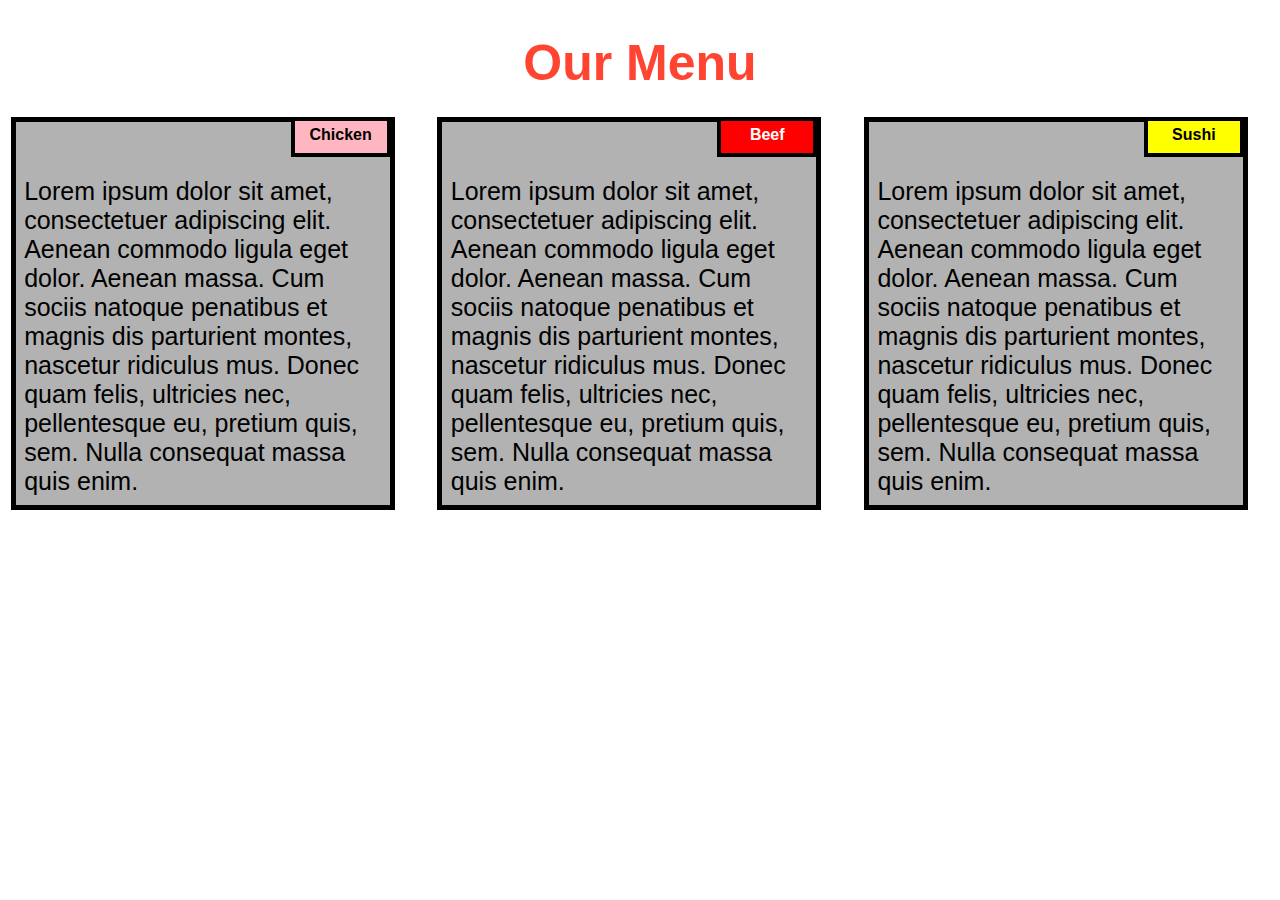
<file: Module 2/Index.html>
<!DOCTYPE html>
<html>
<head>

<title>Responsive Layout</title>
<meta name="viewport" content="width=device-width, initial-scale=1">
<link rel="stylesheet" type="text/css" href="Style.css">

</head>
<body>
<h1>Our Menu</h1>



  <div class="col-lg-4 col-md-6 col-sm-12">
  	<div class="box">
  		<p class="content-name name1">Chicken</p>
  		<p class="content">Lorem ipsum dolor sit amet, consectetuer adipiscing elit. Aenean commodo ligula eget dolor. Aenean massa. Cum sociis natoque penatibus et magnis dis parturient montes, nascetur ridiculus mus. Donec quam felis, ultricies nec, pellentesque eu, pretium quis, sem. Nulla consequat massa quis enim.</p>
  	</div>
  </div>

  <div class="col-lg-4 col-md-6 col-sm-12">
  	<div class="box">
   		<p class="content-name name2">Beef</p>
   		<p class="content">Lorem ipsum dolor sit amet, consectetuer adipiscing elit. Aenean commodo ligula eget dolor. Aenean massa. Cum sociis natoque penatibus et magnis dis parturient montes, nascetur ridiculus mus. Donec quam felis, ultricies nec, pellentesque eu, pretium quis, sem. Nulla consequat massa quis enim.</p>
  	</div>
  </div>

  <div class="col-lg-4 col-md-12 col-sm-12">
  	<div class="box">
  		<p class="content-name name3">Sushi</p>
  		<p class="content">Lorem ipsum dolor sit amet, consectetuer adipiscing elit. Aenean commodo ligula eget dolor. Aenean massa. Cum sociis natoque penatibus et magnis dis parturient montes, nascetur ridiculus mus. Donec quam felis, ultricies nec, pellentesque eu, pretium quis, sem. Nulla consequat massa quis enim.</p>
  	</div>	
  </div>

</body>
</html>
</file>
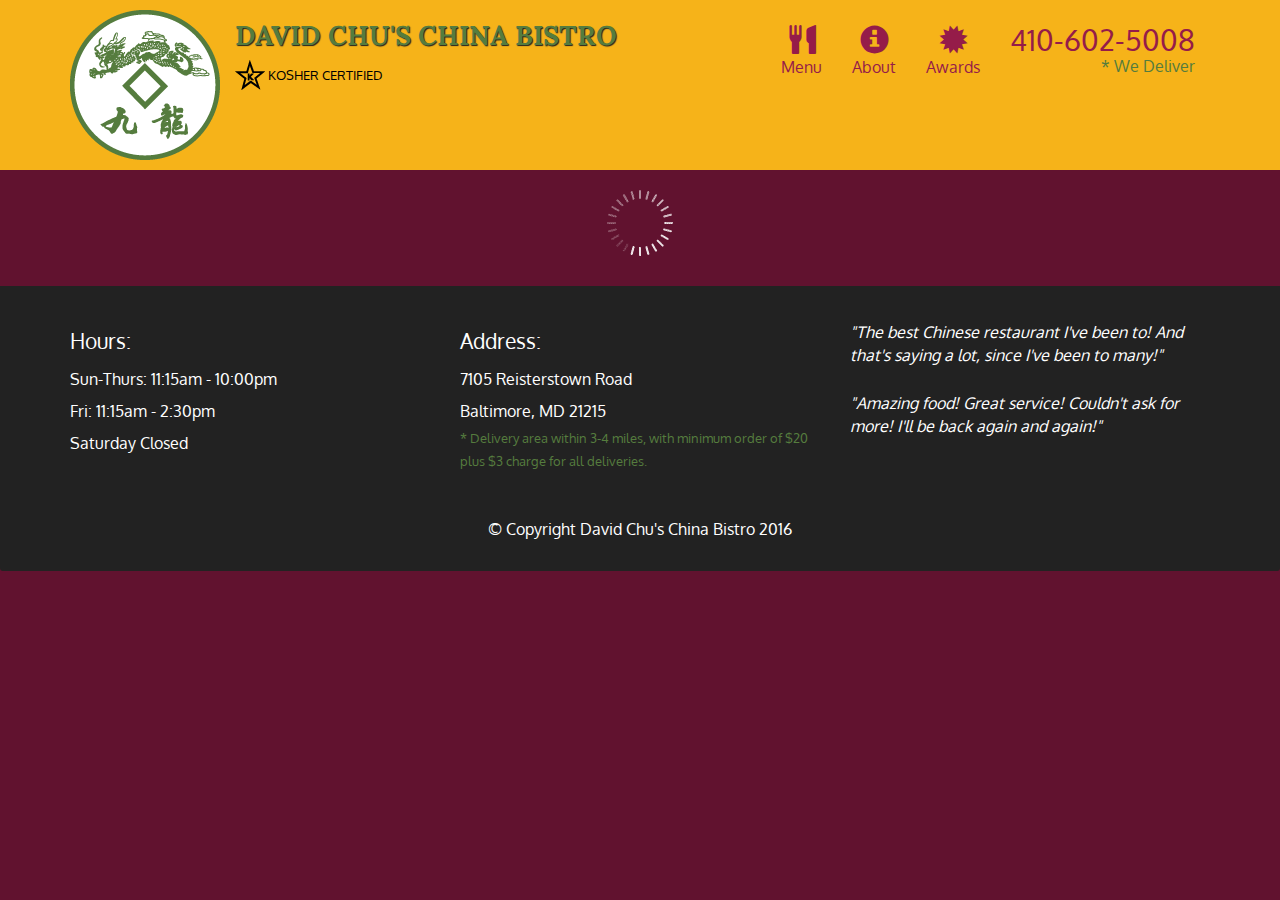
<file: Module 5/index.html>
<!doctype html>
<html lang="en">
  <head>
    <meta charset="utf-8">
    <meta http-equiv="X-UA-Compatible" content="IE=edge">
    <meta name="viewport" content="width=device-width, initial-scale=1">
    <title>David Chu's China Bistro</title>
    <link rel="stylesheet" href="css/bootstrap.min.css">
    <link rel="stylesheet" href="css/styles.css">
    <link href='https://fonts.googleapis.com/css?family=Oxygen:400,300,700' rel='stylesheet' type='text/css'>
    <link href='https://fonts.googleapis.com/css?family=Lora' rel='stylesheet' type='text/css'>
  </head>
<body>
  <header>
    <nav id="header-nav" class="navbar navbar-default">
      <div class="container">
        <div class="navbar-header">
          <a href="index.html" class="pull-left visible-md visible-lg">
            <div id="logo-img" alt="Logo image"></div>
          </a>

          <div class="navbar-brand">
            <a href="index.html"><h1>David Chu's China Bistro</h1></a>
            <p>
              <img src="images/star-k-logo.png" alt="Kosher certification">
              <span>Kosher Certified</span>
            </p>
          </div>

          <button id="navbarToggle" type="button" class="navbar-toggle collapsed" data-toggle="collapse" data-target="#collapsable-nav" aria-expanded="false">
            <span class="sr-only">Toggle navigation</span>
            <span class="icon-bar"></span>
            <span class="icon-bar"></span>
            <span class="icon-bar"></span>
          </button>
        </div>
        
        <div id="collapsable-nav" class="collapse navbar-collapse">
           <ul id="nav-list" class="nav navbar-nav navbar-right">
            <li id="navHomeButton" class="visible-xs active">
              <a href="index.html">
                <span class="glyphicon glyphicon-home"></span> Home</a>
            </li>
            <li id="navMenuButton">
              <a href="#" onclick="$dc.loadMenuCategories();">
                <span class="glyphicon glyphicon-cutlery"></span><br class="hidden-xs"> Menu</a>
            </li>
            <li>
              <a href="#">
                <span class="glyphicon glyphicon-info-sign"></span><br class="hidden-xs"> About</a>
            </li>
            <li>
              <a href="#">
                <span class="glyphicon glyphicon-certificate"></span><br class="hidden-xs"> Awards</a>
            </li>
            <li id="phone" class="hidden-xs">
              <a href="tel:410-602-5008">
                <span>410-602-5008</span></a><div>* We Deliver</div>
            </li>
          </ul><!-- #nav-list -->
        </div><!-- .collapse .navbar-collapse -->
      </div><!-- .container -->
    </nav><!-- #header-nav -->
  </header>

  <div id="call-btn" class="visible-xs">
    <a class="btn" href="tel:410-602-5008">
    <span class="glyphicon glyphicon-earphone"></span>
    410-602-5008
    </a>
  </div>
  <div id="xs-deliver" class="text-center visible-xs">* We Deliver</div>

  <div id="main-content" class="container"></div>

  <footer class="panel-footer">
    <div class="container">
      <div class="row">
        <section id="hours" class="col-sm-4">
          <span>Hours:</span><br>
          Sun-Thurs: 11:15am - 10:00pm<br>
          Fri: 11:15am - 2:30pm<br>
          Saturday Closed
          <hr class="visible-xs">
        </section>
        <section id="address" class="col-sm-4">
          <span>Address:</span><br>
          7105 Reisterstown Road<br>
          Baltimore, MD 21215
          <p>* Delivery area within 3-4 miles, with minimum order of $20 plus $3 charge for all deliveries.</p>
          <hr class="visible-xs">
        </section>
        <section id="testimonials" class="col-sm-4">
          <p>"The best Chinese restaurant I've been to! And that's saying a lot, since I've been to many!"</p>
          <p>"Amazing food! Great service! Couldn't ask for more! I'll be back again and again!"</p>
        </section>
      </div>
      <div class="text-center">&copy; Copyright David Chu's China Bistro 2016</div>
    </div>
  </footer>

  <!-- jQuery (Bootstrap JS plugins depend on it) -->
  <script src="js/jquery-2.1.4.min.js"></script>
  <script src="js/bootstrap.min.js"></script>
  <script src="js/ajax-utils.js"></script>
  <script src="js/script.js"></script>
</body>
</html>
</file>
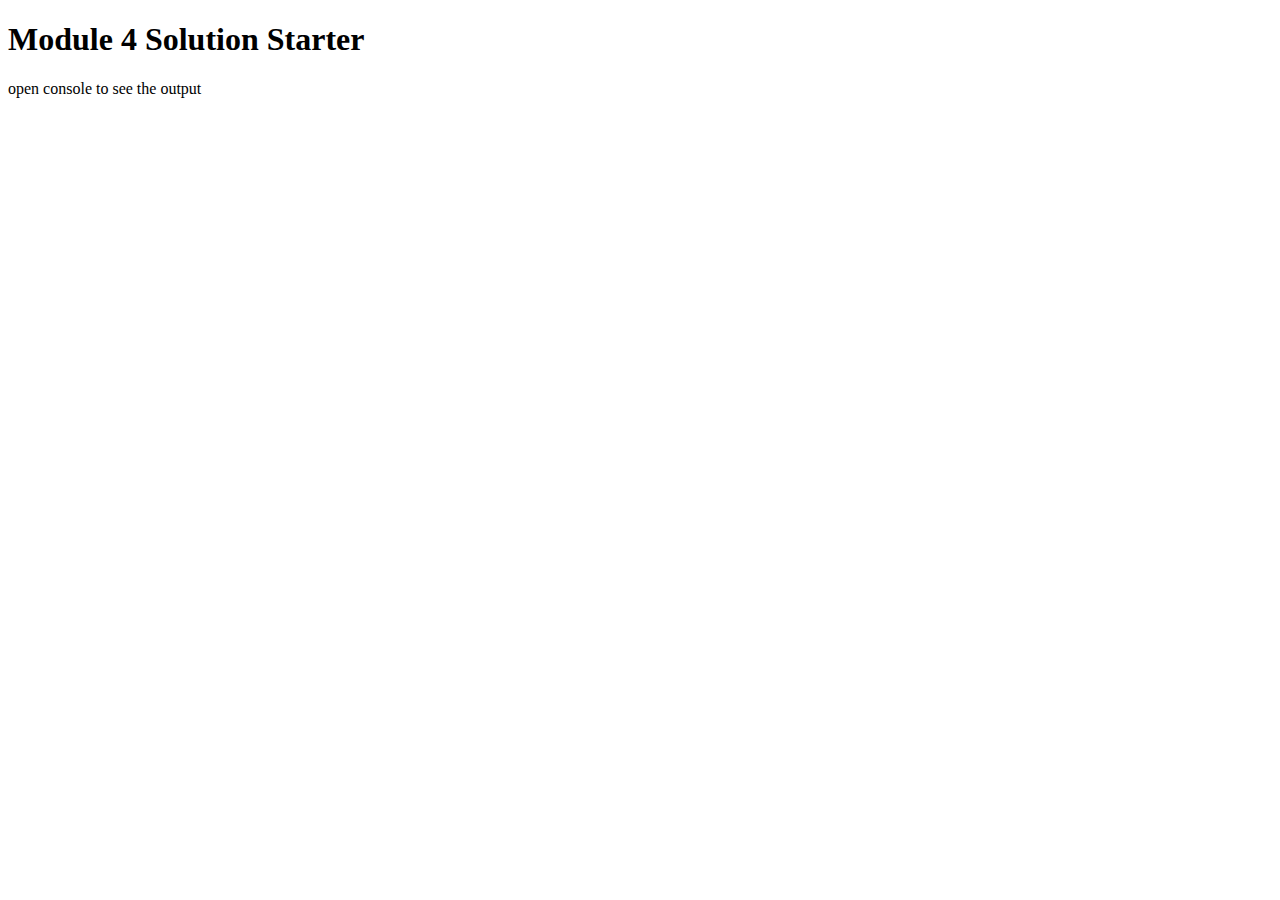
<file: Module4/Index.html>
<!DOCTYPE html>
<html>
<head>
  <meta charset="utf-8">
  <title>Module 4 Solution Starter</title>
  <script src="SpeakHello.js"></script>
  <script src="SpeakGoodBye.js"></script>
  <script src="Script.js"></script>
</head>
<body>
  <h1>Module 4 Solution Starter</h1>
  <p>open console to see the output</p>
</body>
</html>
</file>
<file: Module 2/Style.css>
*{
    box-sizing: border-box;
}
  
body{
      margin: 0;
      padding: 0;
    font-family: "Comic Sans MS", cursive, sans-serif;
}
  
.row{
    margin-top: 5%;
    margin-bottom: 5%;
}
  
h1 {
    margin-bottom: 15px;
    text-align: center;
    color: #ff4532;
    font-size: 50px;
}
  
  
.box{
    width: 100%;
    overflow: none;
}
  
  
.content-name{
    overflow: none;
    text-align: center;
    border: 4px solid black;
    width: 100px;
    height: 40px;
    padding: 5px;
    float: right;
    margin-right: 36px;
    margin-top: 0px;
    font-weight: bold;
    position: relative;
}
  
.content{
    border: 5px solid black;
    width: 90%;
    height: auto;
    margin: 2.5%;
    color: black;
    font-size: 25px;
    padding: 2%;
    padding-top: 55px;
    background-color: rgba(0,0,0,0.3);
}
  
.name1{
    background-color: #FFB6C1;
}
 
.name2{
    color: white;
    background-color: #FF0000;
  }
  .name3{
    background-color: #FFFF00;
}
  
  
/********** Large devices only **********/
@media (min-width: 992px) {
.col-lg-4 {
    float: left;
    width: 33.33%;
}
}
/********** Medium devices only **********/
@media (min-width: 768px) and (max-width: 991px) {
.col-md-6,.col-md-12 {
    float: left;
}
.col-md-6 {
    width: 50%;
}
.col-md-12 {
    margin-left: -10px;
    width: 100%;
}
.name3{
    margin-right: 65px;
    width: 100px;
}
}

@media (min-width: 0px) and (max-width: 767px) {
.col-sm-12 {
    float: left;
    width: 100%;
}
.content-name{
    margin-right: 30px;
}
}
</file>
<file: Module 5/css/styles.css>
body {
  font-size: 16px;
  color: #fff;
  background-color: #61122f;
  font-family: 'Oxygen', sans-serif;
}

/** HEADER **/
#header-nav {
  background-color: #f6b319;
  border-radius: 0;
  border: 0;
}

#logo-img {
  background: url('../images/restaurant-logo_large.png') no-repeat;
  width: 150px;
  height: 150px;
  margin: 10px 15px 10px 0;
}

.navbar-brand {
  padding-top: 25px;
}
.navbar-brand h1 { /* Restaurant name */
  font-family: 'Lora', serif;
  color: #557c3e;
  font-size: 1.5em;
  text-transform: uppercase;
  font-weight: bold;
  text-shadow: 1px 1px 1px #222;
  margin-top: 0;
  margin-bottom: 0;
  line-height: .75;
}
.navbar-brand a:hover, .navbar-brand a:focus {
  text-decoration: none;
}
.navbar-brand p { /* Kosher cert */
  color: #000;
  text-transform: uppercase;
  font-size: .7em;
  margin-top: 15px;
}
.navbar-brand p span { /* Star-K */
  vertical-align: middle;
}

#nav-list {
  margin-top: 10px;
}
#nav-list a {
  color: #951C49;
  text-align: center;
}
#nav-list a:hover {
  background: #E7E7E7;
}
#nav-list a span {
  font-size: 1.8em;
}

#phone {
  margin-top: 5px;
}
#phone a { /* Phone number */
  text-align: right;
  padding-bottom: 0;
}
#phone div { /* We Deliver */
  color: #557c3e;
  text-align: right;
  padding-right: 15px;
}

.navbar-header button.navbar-toggle, .navbar-header .icon-bar {
  border: 1px solid #61122f;
}
.navbar-header button.navbar-toggle {
  clear: both;
  margin-top: -30px;
}
/* END HEADER */

/* FOOTER */
.panel-footer {
  margin-top: 30px;
  padding-top: 35px;
  padding-bottom: 30px;
  background-color: #222;
  border-top: 0;
}
.panel-footer div.row {
  margin-bottom: 35px;
}
#hours, #address {
  line-height: 2;
}
#hours > span, #address > span {
  font-size: 1.3em;
}
#address p {
  color: #557c3e;
  font-size: .8em;
  line-height: 1.8;
}
#testimonials {
  font-style: italic;
}
#testimonials p:nth-child(2) {
  margin-top: 25px;
}
/* END FOOTER */



/* HOME PAGE */
.container .jumbotron {
  box-shadow: 0 0 50px #3F0C1F;
  border: 2px solid #3F0C1F;
}

#menu-tile, #specials-tile, #map-tile {
  height: 250px;
  width: 100%;
  margin-bottom: 15px;
  position: relative;
  border: 2px solid #3F0C1F;
  overflow: hidden;
}
#menu-tile:hover, #specials-tile:hover, #map-tile:hover {
  box-shadow: 0 1px 5px 1px #cccccc;
}
#menu-tile {
  background: url('../images/menu-tile.jpg') no-repeat;
  background-position: center;
}
#specials-tile {
  background: url('../images/specials-tile.jpg') no-repeat;
  background-position: center;
}
#menu-tile span, #specials-tile span, #map-tile span {
  position: absolute;
  bottom: 0;
  right: 0;
  width: 100%;
  text-align: center;
  font-size: 1.6em;
  text-transform: uppercase;
  background-color: #000;
  color: #fff;
  opacity: .8;
}
/* END HOME PAGE */

/* MENU CATEGORIES PAGE */
.category-tile { 
  position: relative;
  border: 2px solid #3F0C1F;
  overflow: hidden;
  width: 200px;
  height: 200px;
  margin: 0 auto 15px;
}
.category-tile span {
  position: absolute;
  bottom: 0;
  right: 0;
  width: 100%;
  text-align: center;
  font-size: 1.2em;
  text-transform: uppercase;
  background-color: #000;
  color: #fff;
  opacity: .8;
}
.category-tile:hover {
  box-shadow: 0 1px 5px 1px #cccccc;
}

#menu-categories-title + div {
  margin-bottom: 50px;
}
/* END MENU CATEGORIES PAGE */

/* SINGLE CATEGORY PAGE */
.menu-item-tile {
  margin-bottom: 25px;
}
.menu-item-tile hr {
  width: 80%;
}
.menu-item-tile .menu-item-price {
  font-size: 1.1em;
  text-align: right;
  margin-top: -15px;
  margin-right: -15px;
}
.menu-item-tile .menu-item-price span {
  font-size: .6em;
}
.menu-item-photo {
  position: relative;
  border: 2px solid #3F0C1F; 
  overflow: hidden;
  padding: 0;
  margin-right: -15px;
  margin-left: auto;
  margin-bottom: 20px;
  max-width: 250px;
}
.menu-item-photo div {
  position: absolute;
  bottom: 0;
  right: 0;
  width: 80px;
  background-color: #557c3e;
  text-align: center;
}
.menu-item-description {
  padding-right: 30px;
}
h3.menu-item-title {
  margin: 0 0 10px;
}
.menu-item-details {
  font-size: .9em;
  font-style: italic;
}
/* END SINGLE CATEGORY PAGE */


/********** Large devices only **********/
@media (min-width: 1200px) {
  .container .jumbotron {
    background: url('../images/jumbotron_1200.jpg') no-repeat;
    height: 675px;
  }
}

/********** Medium devices only **********/
@media (min-width: 992px) and (max-width: 1199px) {
  /* Header */
  #logo-img {
    background: url('../images/restaurant-logo_medium.png') no-repeat;
    width: 100px;
    height: 100px;
    margin: 5px 5px 5px 0;
  }
  /* End Header */

  /* Home Page */
  .container .jumbotron {
    background: url('../images/jumbotron_992.jpg') no-repeat;
    height: 558px;
  }
  /* End Home Page */
}

/********** Small devices only **********/
@media (min-width: 768px) and (max-width: 991px) {
  /* Home Page */
  .container .jumbotron {
    background: url('../images/jumbotron_768.jpg') no-repeat;
    height: 432px;
  }
  /* End Home Page */
}

/********** Extra small devices only **********/
@media (max-width: 767px) {
  /* Header */
  .navbar-brand {
    padding-top: 10px;
    height: 80px;
  }
  .navbar-brand h1 { /* Restaurant name */
    padding-top: 10px;
    font-size: 5vw; /* 1vw = 1% of viewport width */
  }
  .navbar-brand p { /* Kosher cert */
    font-size: .6em;
    margin-top: 12px;
  }
  .navbar-brand p img { /* Star-K */
    height: 20px;
  }

  #collapsable-nav a { /* Collapsed nav menu text */
    font-size: 1.2em;
  }
  #collapsable-nav a span { /* Collapsed nav menu glyph */
    font-size: 1em;
    margin-right: 5px;
  }

  #call-btn > a {
    font-size: 1.5em;
    display: block;
    margin: 0 20px;
    padding: 10px;
    border: 2px solid #fff;
    background-color: #f6b319;
    color: #951c49;
  }
  #xs-deliver {
    margin-top: 5px;
    font-size: .7em;
    letter-spacing: .1em;
    text-transform: uppercase;
  }
  /* End Header */

  /* Footer */
  .panel-footer section {
    margin-bottom: 30px;
    text-align: center;
  }
  .panel-footer section:nth-child(3) {
    margin-bottom: 0; /* margin already exists on the whole row */
  }
  .panel-footer section hr {
    width: 50%;
  }
  /* End Footer */

  /* Home Page */
  .container .jumbotron {
    margin-top: 30px;
    padding: 0;
  }
  #menu-tile, #specials-tile {
    width: 360px;
    margin: 0 auto 15px;
  }

  .menu-item-photo {
    margin-right: auto;
  }
  .menu-item-tile .menu-item-price {
    text-align: center;
  }
  .menu-item-description {
    text-align: center;;
  }
}


/********** Super extra small devices Only :-) (e.g., iPhone 4) **********/
@media (max-width: 479px) {
  /* Header */
  .navbar-brand h1 { /* Restaurant name */
    padding-top: 5px;
    font-size: 6vw;
  }
  /* End Header */
  
  /* Home page */
  #menu-tile, #specials-tile {
    width: 280px;
    margin: 0 auto 15px;
  }

  .col-xxs-12 {
    position: relative;
    min-height: 1px;
    padding-right: 15px;
    padding-left: 15px;
    float: left;
    width: 100%;
  }
}
</file>
